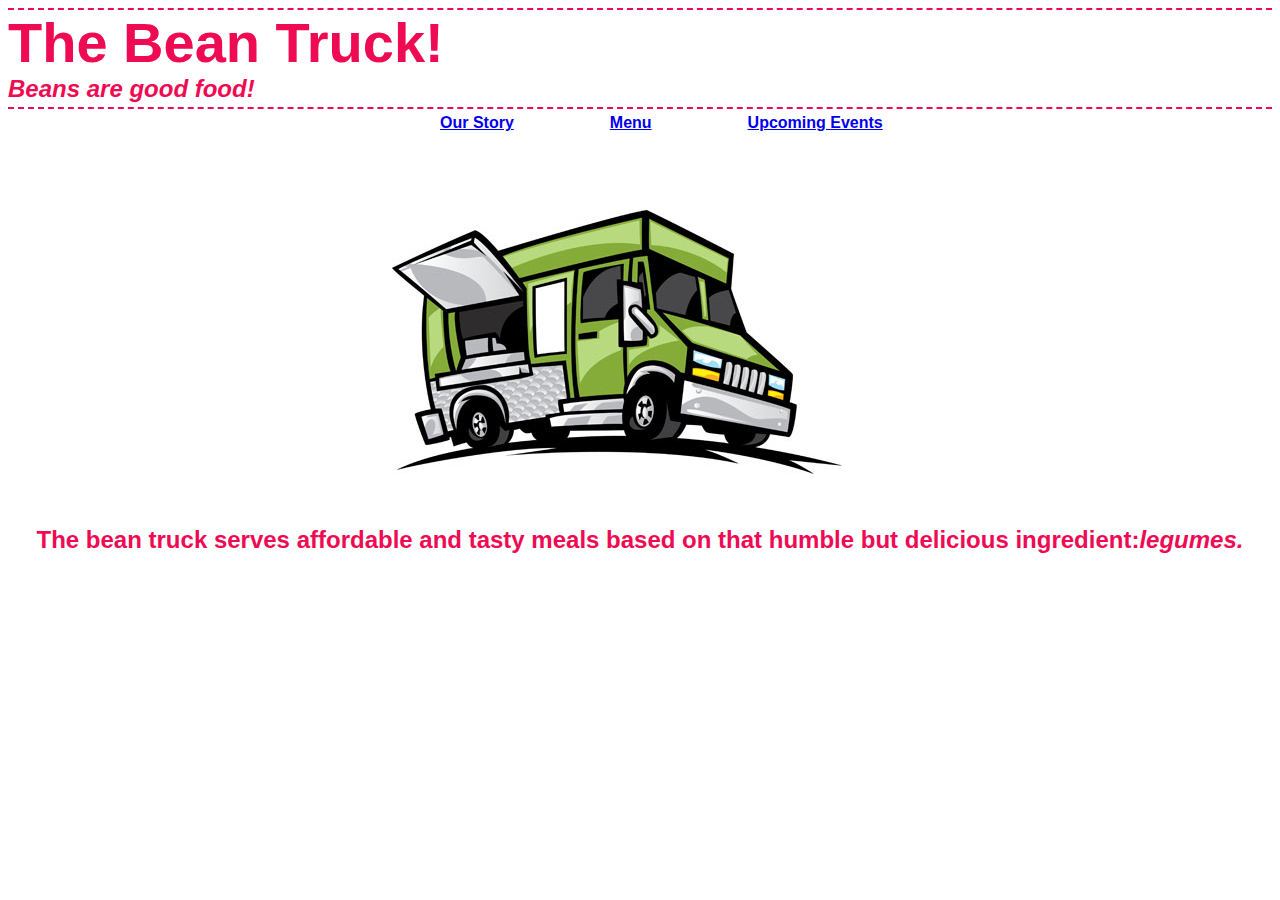
<file: index.html>
<!DOCTYPE html>
<html>
<head>
  <meta charset="utf-8">
  <link rel="stylesheet" href="stylesheet.css">
  <title>The Bean Truck</title>
</head>
<body>
<h1>The Bean Truck!</h1>

<h2>Beans are good food!</h2>

<div id="navbar">
  <ul>
<div id="ourstory">
  <li><a href="our_story.html"> Our Story</a></li>
</div>
<div id="menu">
  <li><a href="menu.html">  Menu </a></li>
</div>
<div id="upcomingevents">
  <li><a href="upcoming_events.html"> Upcoming Events </a></li>
</div>
 </ul>
</div>

<div id="FoodTruckCartoon">
<img src="foodtruckillustration.jpg">
</div>
<h4>The bean truck serves affordable and tasty meals based on that humble but delicious ingredient:<em>legumes.</em></h4>
</body>
</html>
</file>
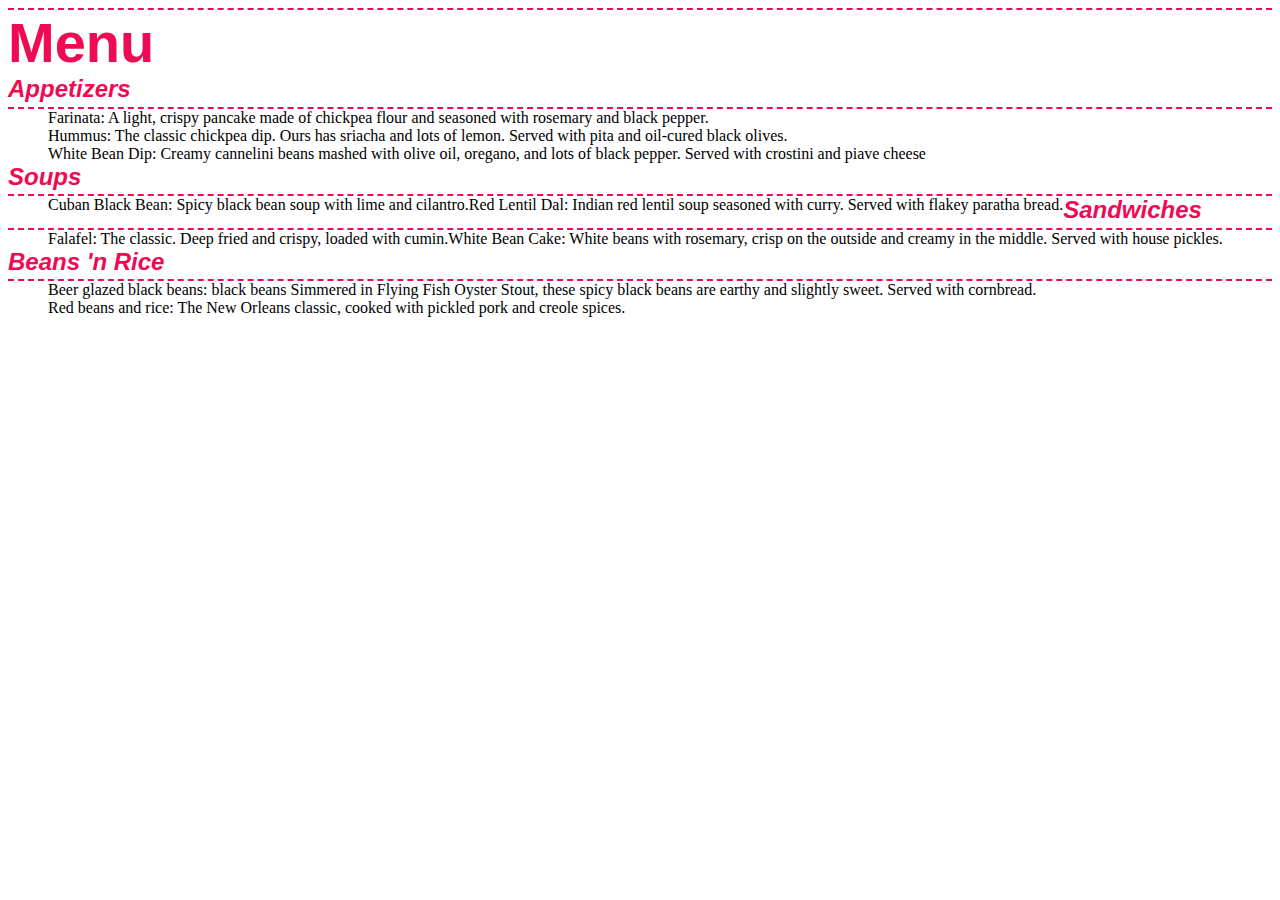
<file: menu.html>
<!DOCTYPE html>
<html>
<head>
  <meta charset="utf-8">
  <link rel="stylesheet" href="stylesheet.css">
<title> Menu </title>
</head>
<body>
  <h1>Menu</h1>
<h2> Appetizers </h2>

<ul>
<li>Farinata: A light, crispy pancake made of chickpea flour and seasoned with rosemary and black pepper.</li>

<li>Hummus: The classic chickpea dip. Ours has sriacha and lots of lemon. Served with pita and oil-cured black olives.</li>

<li>White Bean Dip: Creamy cannelini beans mashed with olive oil, oregano, and lots of black pepper. Served with crostini and piave cheese</li>
</ul>
</div>

<h2>Soups</h2>

<ul>
<li>
Cuban Black Bean: Spicy black bean soup with lime and cilantro.</li>

<li>Red Lentil Dal: Indian red lentil soup seasoned with curry. Served with flakey paratha bread.</li>

</ul>

<h2>Sandwiches</h2>
<ul>
<li>Falafel: The classic. Deep fried and crispy, loaded with cumin.</li>

<li>White Bean Cake: White beans with rosemary, crisp on the outside and creamy in the middle. Served with house pickles.</li>
</ul>
<h2> Beans 'n Rice </h2>
<ul>
<li>Beer glazed black beans: black beans Simmered in Flying Fish Oyster Stout, these spicy black beans are earthy and slightly sweet. Served with cornbread.
</li>
<li>Red beans and rice: The New Orleans classic, cooked with pickled pork and creole spices.
</li>
</ul>
</body>
</html>
</file>
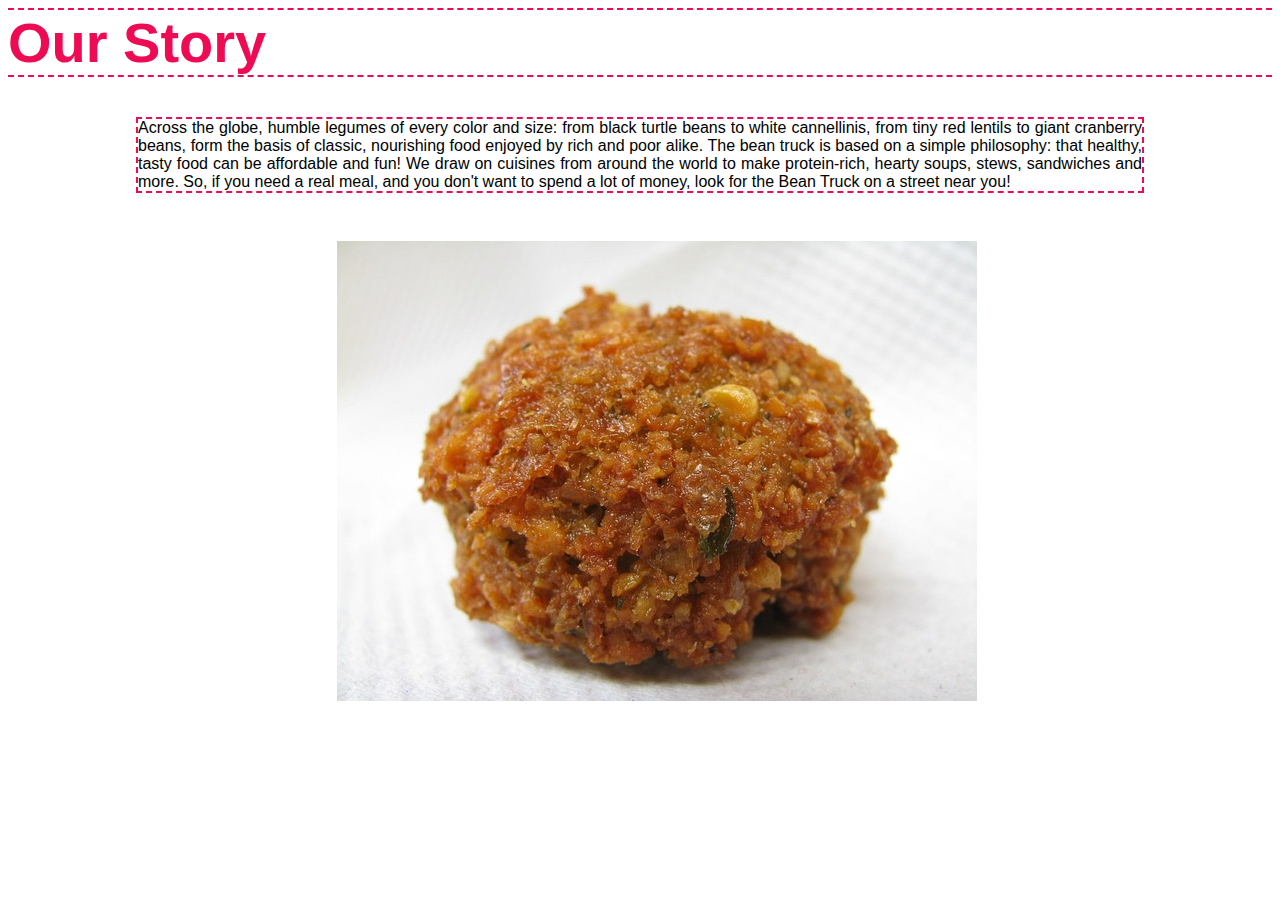
<file: our_story.html>
<!DOCTYPE html>
<html>
<head>
  <meta charset="utf-8">
  <link rel="stylesheet" href="stylesheet.css">
<title> The Bean Truck's Story </title>
</head>
<body>
  <h1> <div id="storypage">Our Story </div></h1>

<p>Across the globe, humble legumes of every color and size: from black turtle beans to white cannellinis, from tiny red lentils to giant cranberry beans, form the basis of classic, nourishing food enjoyed by rich and poor alike.
The bean truck is based on a simple philosophy: that healthy, tasty food can be affordable and fun! We draw on cuisines from around the world to make protein-rich, hearty soups, stews, sandwiches and more.

So, if you need a real meal, and you don't want to spend a lot of money, look for the Bean Truck on a street near you!</p>
<div id="falafel">
<img src="falafel.jpg">
</div>
</body>
</file>
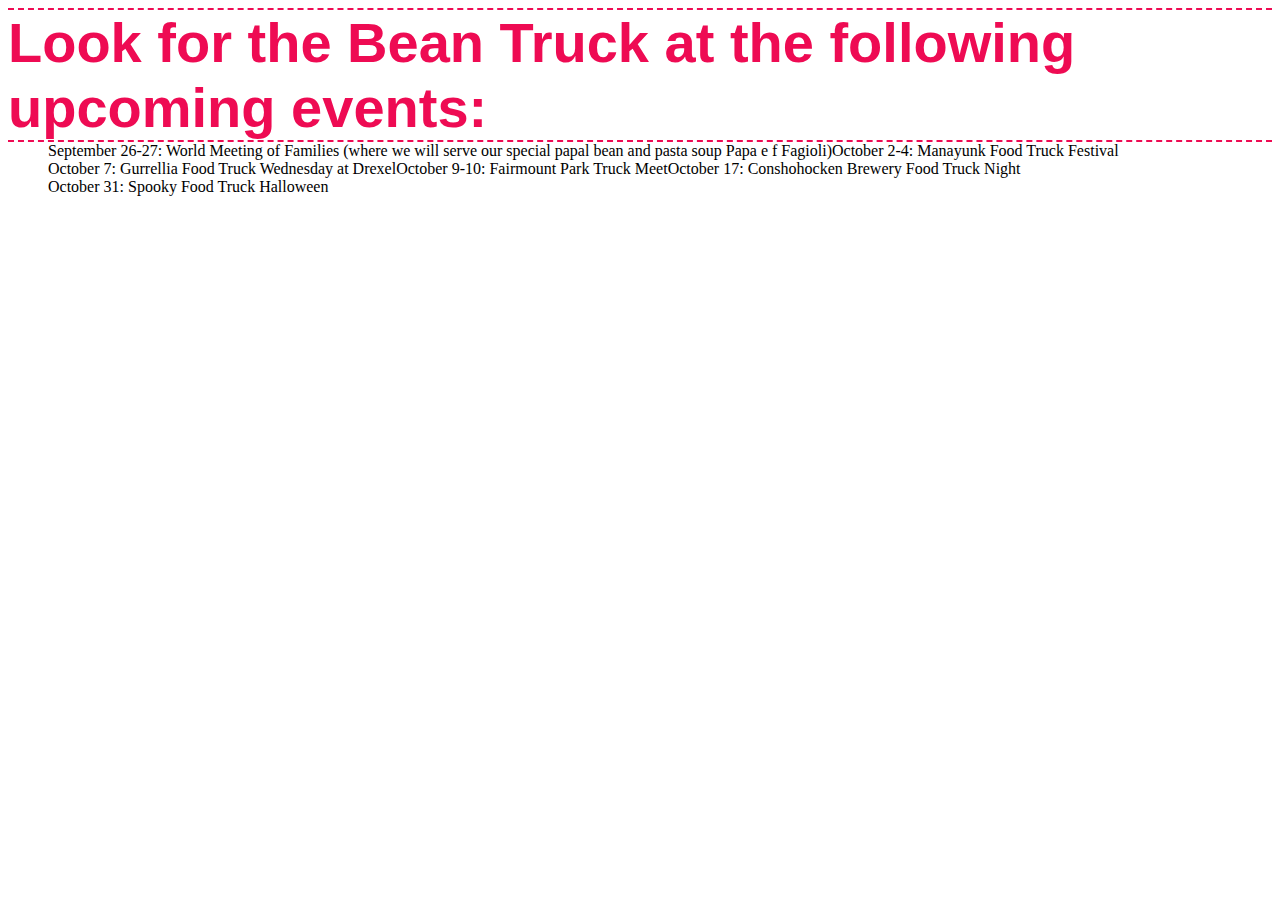
<file: upcoming_events.html>
<!DOCTYPE html>
<html>
<head>
  <meta charset="utf-8">
  <link rel="stylesheet" href="stylesheet.css">
  <title> Upcoming events </title>
</head>
<body>
  <div id="lookout">
<h1>Look for the Bean Truck at the following upcoming events:</h1>
</div>
<ul>
<li>September 26-27: World Meeting of Families (where we will serve our special papal bean and pasta soup Papa e f
Fagioli)</li>
<li>October 2-4: Manayunk Food Truck Festival</li>
<li>October 7: Gurrellia Food Truck Wednesday at Drexel</li>
<li>October 9-10: Fairmount Park Truck Meet</li>
<li>October 17: Conshohocken Brewery Food Truck Night</li>
<li>October 31: Spooky Food Truck Halloween</li>
</ul>

</body>
</html>
</file>
<file: stylesheet.css>
h1{
  text-align: left;
  width: 100%;
  margin-top: 0em;
  margin-bottom: 0em;
  font-family: "Helvetica";
  font-size: 3.5em;
  color: #EE0B53;
  border-top: 2px dashed;
  border-color: #EE0B53;
}
h2{
  text-align: left;
  margin-top: 0em;
  margin-bottom: 0em;
  font-family: "Helvetica";
  font-size: 1.5em;
  font-style: italic;
  color: #EE0B53;
  border-bottom: 2px dashed;
  border-color: #EE0B53;
  padding-bottom: 0.15em;
}
h4{
  text-align: center;
  margin-top: 2em;
  margin-bottom: 3em;
  font-family: "Helvetica";
  font-size: 1.5em;
  color: #EE0B53
}

ul{
  list-style-type: none;
  margin: 0;
  float: left;
}
#navbar{
  font-family: "Helvetica";
  font-weight: bold;
  padding-left: 21.5em;
  padding-top: 0.35em;
  width: 100%;
  border-color: #EE0B53

}

li{
  float: left;
}

#ourstory{
  float: left;
  padding-left: 3em;
  padding-right: 3em;
  text-align: center;
}

#menu{
  float: left;
  padding-left: 3em;
  padding-right: 3em;
  text-align: center;
}

#upcomingevents{
  float: left;
  padding-left: 3em;
  padding-right: 3em;
  text-align: center;
}
#FoodTruckCartoon{
  padding-top: 6em;
  padding-left: 24em;
}
#storypage{
  border-bottom: 2px dashed;
}

p{
  margin-left: 8em;
  margin-right: 8em;
  margin-top: 2.5em;
  text-align: justify;
  border: 2px dashed;
  border-color: #EE0B53;
  font-family: "Helvetica"
}

#falafel{
  padding-left: 26%;
  padding-top: 2em;
}

#lookout{
  border-bottom: 2px dashed;
  border-color: #EE0B53
}
</file>
